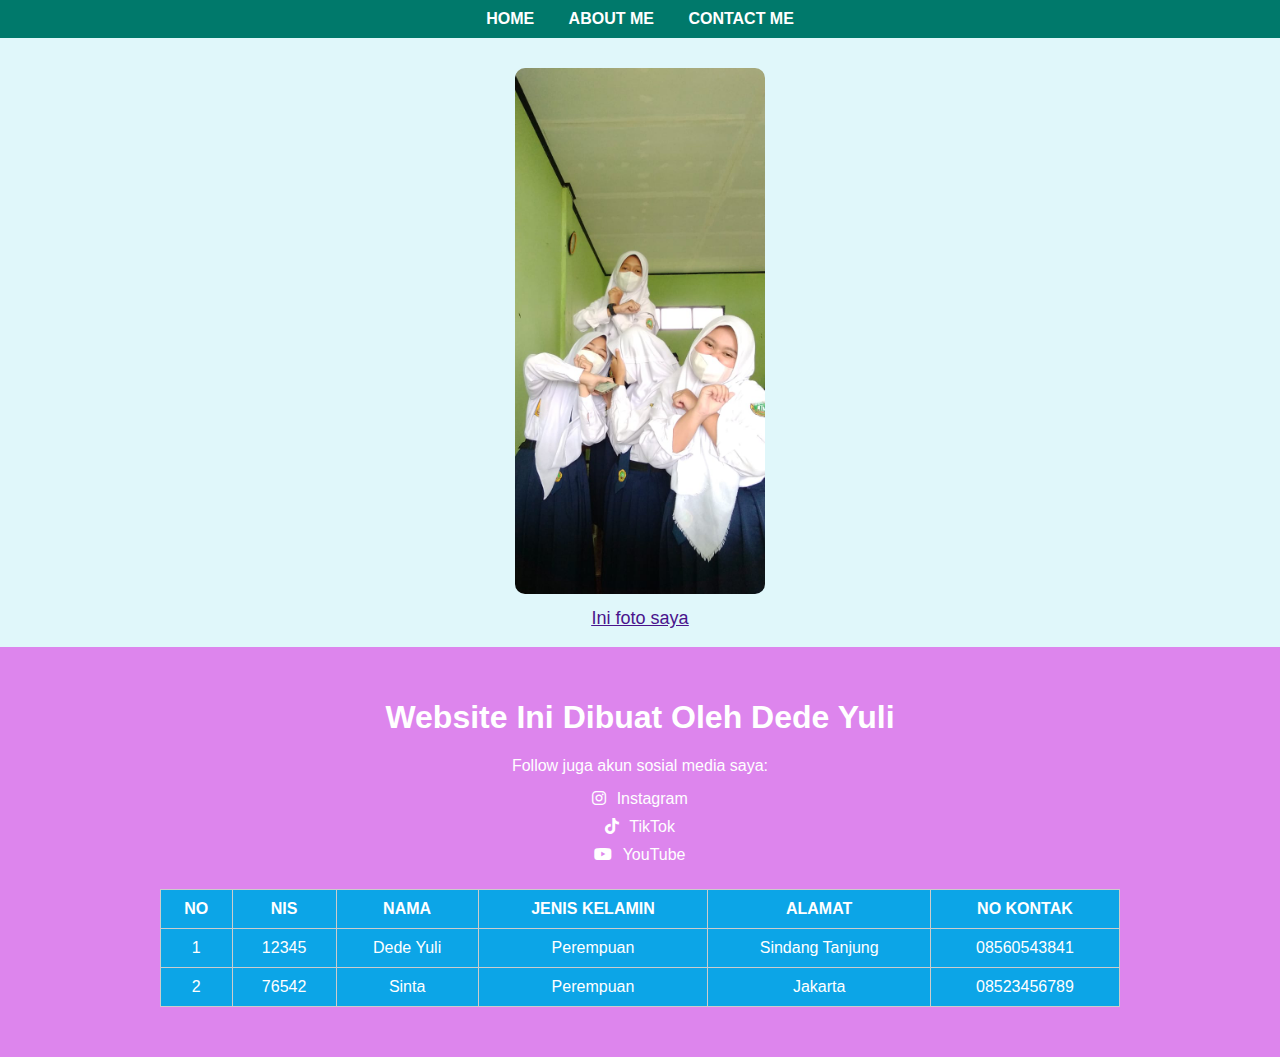
<file: index.html>
<!DOCTYPE html>
<html lang="id">
<head>
  <meta charset="UTF-8">
  <title>WEB DEDE YULI</title>
  <link rel="stylesheet" href="style2.css">
  <!-- Font Awesome untuk ikon sosial media -->
  <link rel="stylesheet" href="https://cdnjs.cloudflare.com/ajax/libs/font-awesome/6.4.0/css/all.min.css">
</head>
<body>

  <!-- Navbar -->
  <div class="container-navbar">
    <ul class="ul-navbar">
      <li><a href="#" class="a-navbar">HOME</a></li>
      <li><a href="about.html" class="a-navbar">ABOUT ME</a></li>
      <li><a href="contact.html" class="a-navbar">CONTACT ME</a></li>
    </ul>
  </div>

  <!-- Konten Foto -->
 <div class="container-content">
  <a href="galeri.html" class="a-content">
    <img src="deyul.jpg" class="img-content" alt="Foto Dede Yuli">
    <p class="p-content">Ini foto saya</p>
  </a>
</div>

  <!-- Footer -->
  <div class="container-footer">
    <h1 class="h1-footer">Website Ini Dibuat Oleh Dede Yuli</h1>
    <p>Follow juga akun sosial media saya:</p>

    <a href="https://www.instagram.com/dedeyuli26?igsh=MWZ6emsxdGxydDh4eQ==" target="_blank" class="social-link">
      <i class="fab fa-instagram"></i> Instagram
    </a><br>

    <a href="https://www.tiktok.com/@dedeyuli409?_t=ZS-8xu8sd2aZKE&_r=1" target="_blank" class="social-link">
      <i class="fab fa-tiktok"></i> TikTok
    </a><br>

    <!-- Tambahan: YouTube -->
    <a href="https://youtube.com/@dedeyuli-ws1hw?si=m5IjjlfsN59t51mY" target="_blank" class="social-link">
      <i class="fab fa-youtube"></i> YouTube
    </a><br>

  <!-- Tabel Siswa -->
  <div class="container-table">
    <table border="1">
      <thead>
        <tr>
          <th>NO</th>
          <th>NIS</th>
          <th>NAMA</th>
          <th>JENIS KELAMIN</th>
          <th>ALAMAT</th>
          <th>NO KONTAK</th>
        </tr>
      </thead>
      <tbody>
        <tr>
          <td>1</td>
          <td>12345</td>
          <td>Dede Yuli</td>
          <td>Perempuan</td>
          <td>Sindang Tanjung</td>
          <td>08560543841</td>
        </tr>
        <tr>
          <td>2</td>
          <td>76542</td>
          <td>Sinta</td>
          <td>Perempuan</td>
          <td>Jakarta</td>
          <td>08523456789</td>
        </tr>
      </tbody>
    </table>
  </div>

</body>
</html>
</file>
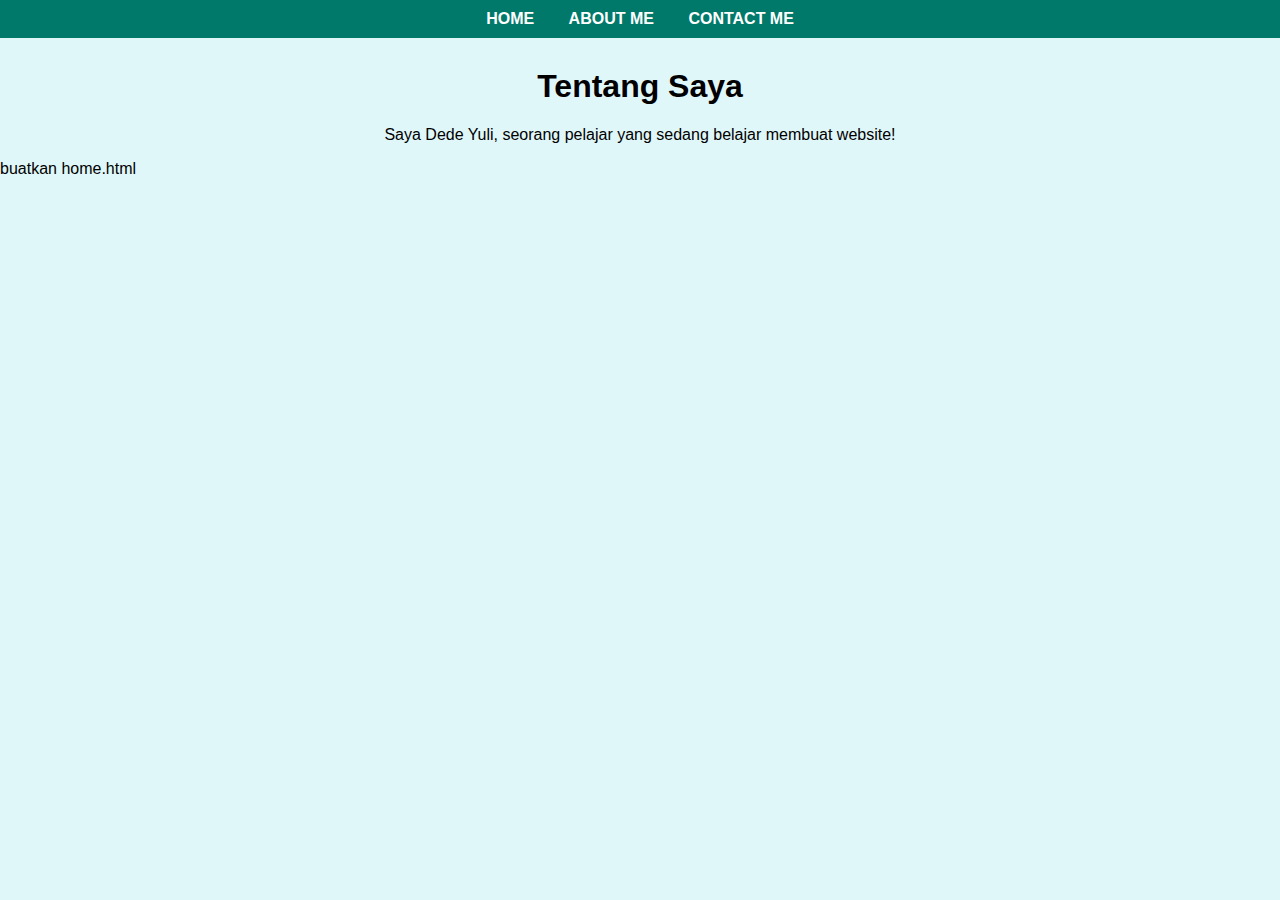
<file: about.html>
<!DOCTYPE html>
<html lang="id">
<head>
    <meta charset="UTF-8">
    <title>About Me - Dede Yuli</title>
    <link rel="stylesheet" href="style2.css">
</head>
<body>
    <div class="container-navbar">
        <ul class="ul-navbar">
            <li><a href="#" class="a-navbar">HOME</a></li>
            <li><a href="about.html" class="a-navbar">ABOUT ME</a></li>
            <li><a href="contact.html" class="a-navbar">CONTACT ME</a></li>
        </ul>
    </div>
    <div class="container-content">
        <h1>Tentang Saya</h1>
        <p>Saya Dede Yuli, seorang pelajar yang sedang belajar membuat website!</p>
    </div>
</body>
</html>
buatkan home.html
</file>
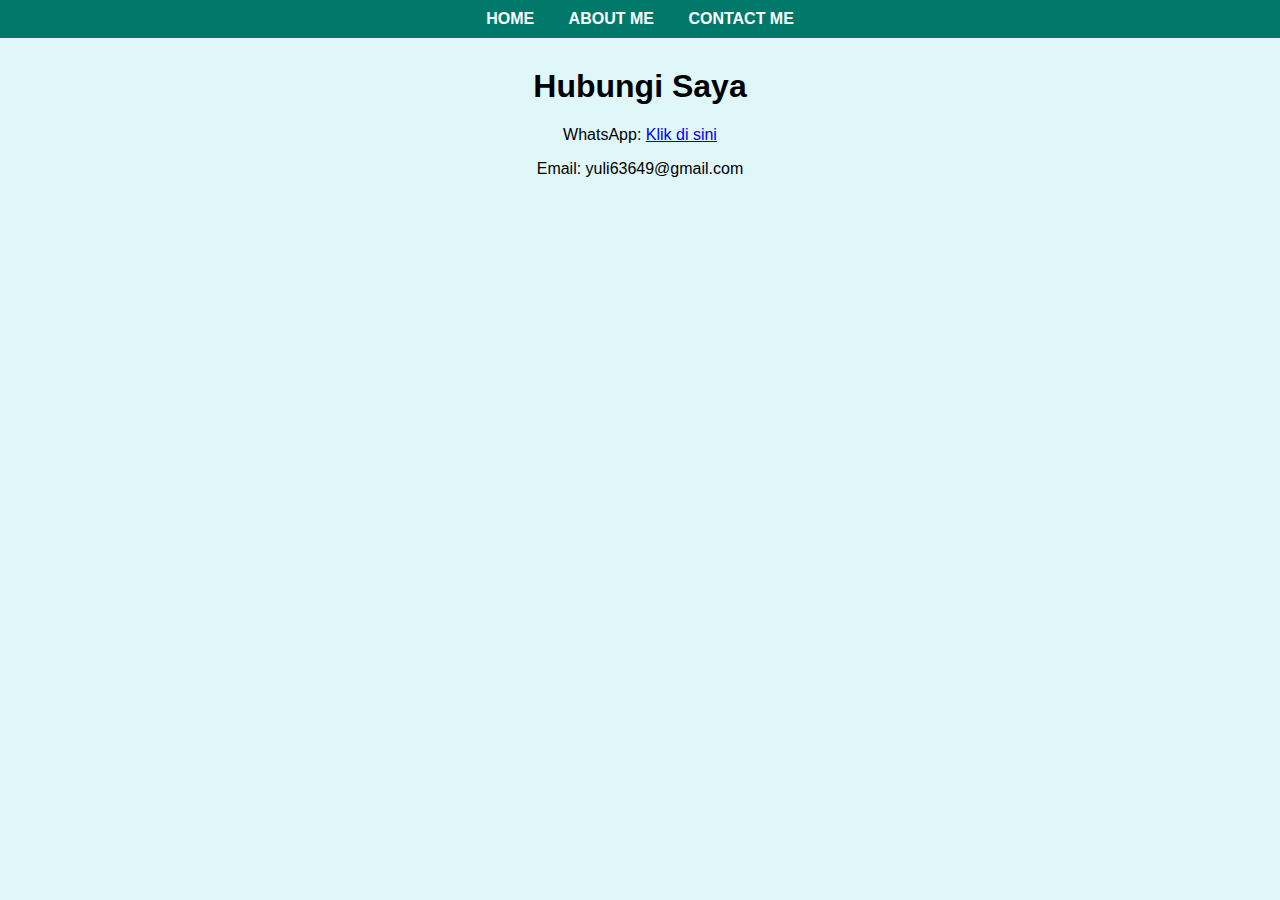
<file: contact.html>
<!DOCTYPE html>
<html lang="id">
<head>
    <meta charset="UTF-8">
    <title>Contact Me - Dede Yuli</title>
    <link rel="stylesheet" href="style2.css">
</head>
<body>
    <div class="container-navbar">
        <ul class="ul-navbar">
            <li><a href="#" class="a-navbar">HOME</a></li>
            <li><a href="about.html" class="a-navbar">ABOUT ME</a></li>
            <li><a href="contact.html" class="a-navbar">CONTACT ME</a></li>
        </ul>
    </div>
    <div class="container-content">
        <h1>Hubungi Saya</h1>
        <p>WhatsApp: <a href="https://wa.me/6285860543841">Klik di sini</a></p>
        <p>Email: yuli63649@gmail.com</p>
    </div>
</body>
</html>
</file>
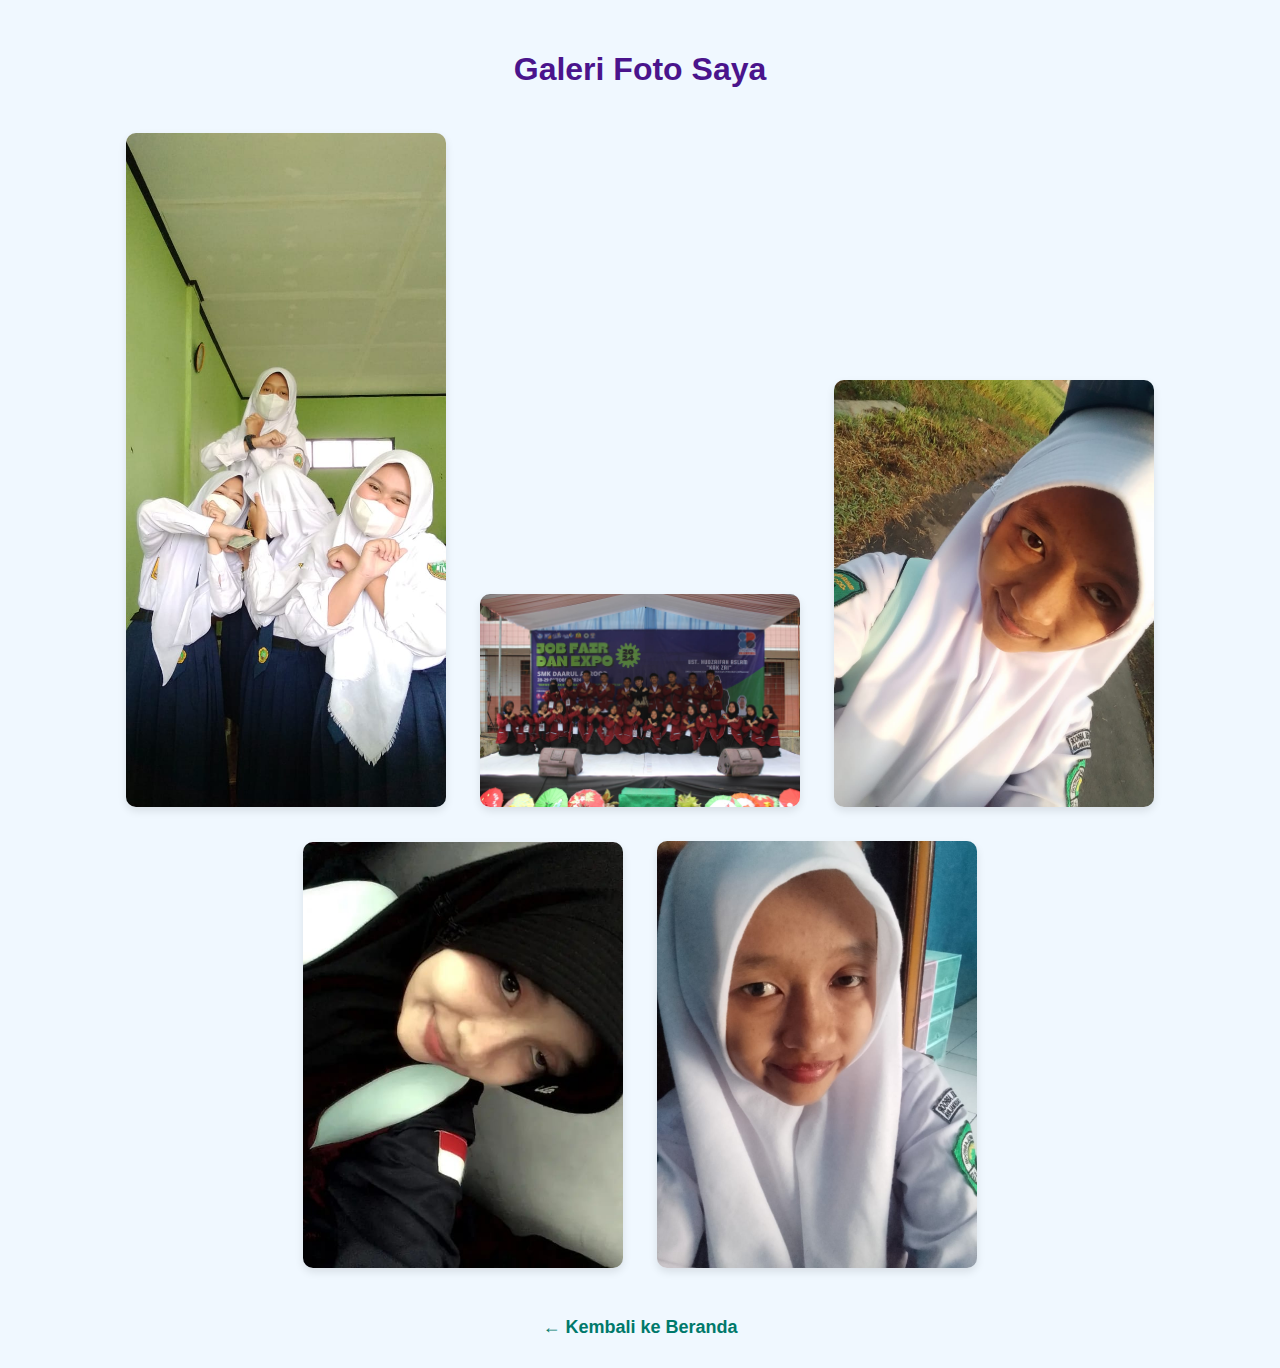
<file: galeri.html>
<!DOCTYPE html>
<html lang="id">
<head>
  <meta charset="UTF-8">
  <title>Galeri Foto Dede Yuli</title>
  <link rel="stylesheet" href="style2.css">
  <style>
    body {
      font-family: Arial, sans-serif;
      background-color: #f0f8ff;
      margin: 0;
      padding: 0;
    }

    .galeri-container {
      text-align: center;
      padding: 30px;
    }

    .galeri-container h1 {
      color: #4a148c;
      margin-bottom: 30px;
    }

    .galeri-container img {
      width: 320px;         /* ukuran sedang */
      height: auto;
      margin: 15px;
      border-radius: 10px;
      box-shadow: 0 4px 8px rgba(0,0,0,0.1);
      transition: 0.3s ease;
    }

    .galeri-container img:hover {
      transform: scale(1.05);
    }

    .back-link {
      display: inline-block;
      margin-top: 30px;
      text-decoration: none;
      color: #00796b;
      font-weight: bold;
      font-size: 18px;
    }

    .back-link:hover {
      text-decoration: underline;
    }
  </style>
</head>
<body>

  <div class="galeri-container">
    <h1>Galeri Foto Saya</h1>

    <!-- Foto-foto -->
    <img src="deyul.jpg" alt="Foto 1">
    <img src="deyul1.jpg" alt="Foto 2">
    <img src="deyul2.jpg" alt="Foto 3">
    <img src="deyul3.jpg" alt="Foto 4">
    <img src="deyul4.jpg" alt="Foto 5">

    <br>
    <a href="index.html" class="back-link">← Kembali ke Beranda</a>
  </div>

</body>
</html>
</file>
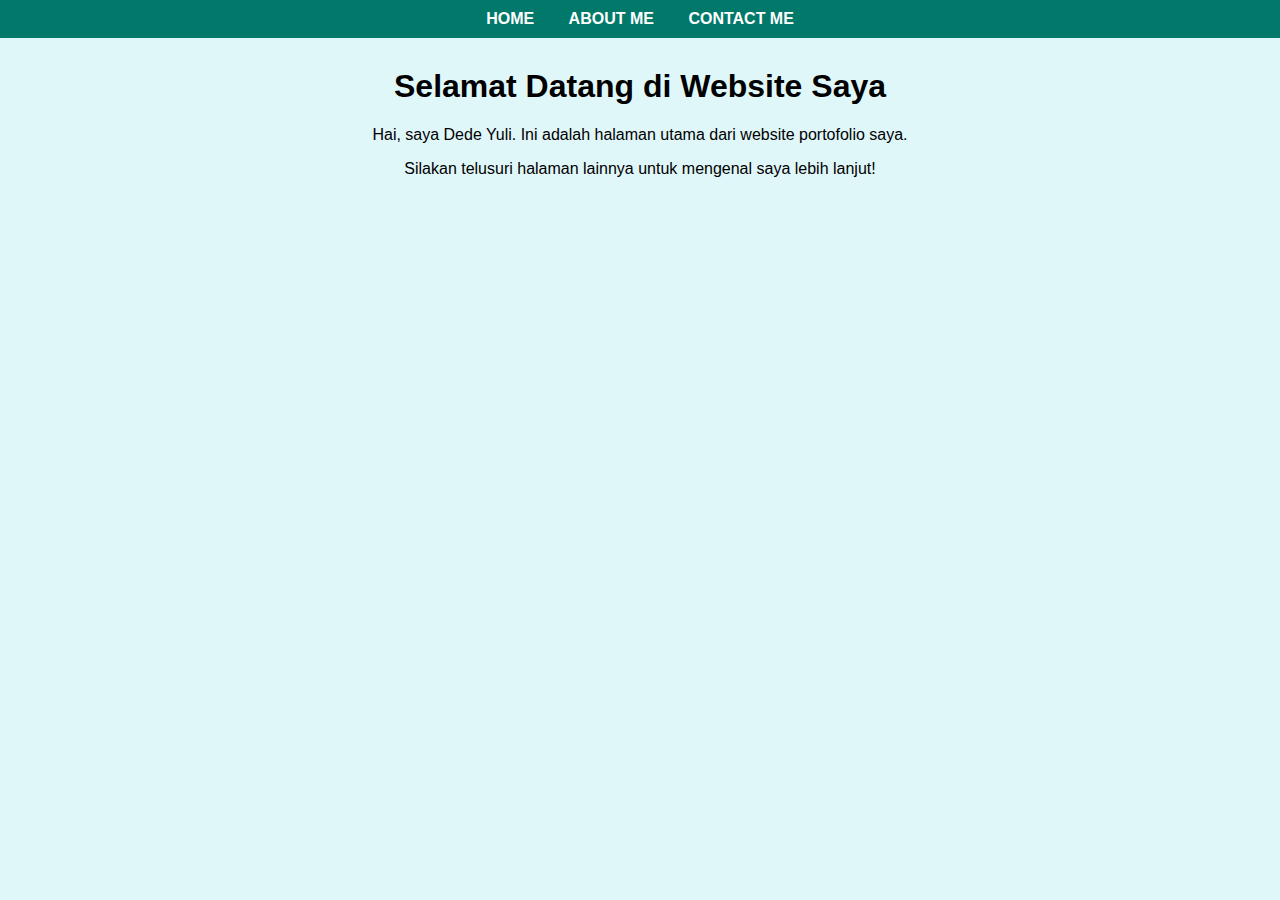
<file: home.html>
<!DOCTYPE html>
<html lang="id">
<head>
    <meta charset="UTF-8">
    <title>Home - Dede Yuli</title>
    <link rel="stylesheet" href="style2.css">
</head>
<body>
    <div class="container-navbar">
        <ul class="ul-navbar">
            <li><a href="home.html" class="a-navbar">HOME</a></li>
            <li><a href="about.html" class="a-navbar">ABOUT ME</a></li>
            <li><a href="contact.html" class="a-navbar">CONTACT ME</a></li>
        </ul>
    </div>
    <div class="container-content">
        <h1>Selamat Datang di Website Saya</h1>
        <p>Hai, saya Dede Yuli. Ini adalah halaman utama dari website portofolio saya.</p>
        <p>Silakan telusuri halaman lainnya untuk mengenal saya lebih lanjut!</p>
    </div>
</body>
</html>
</file>
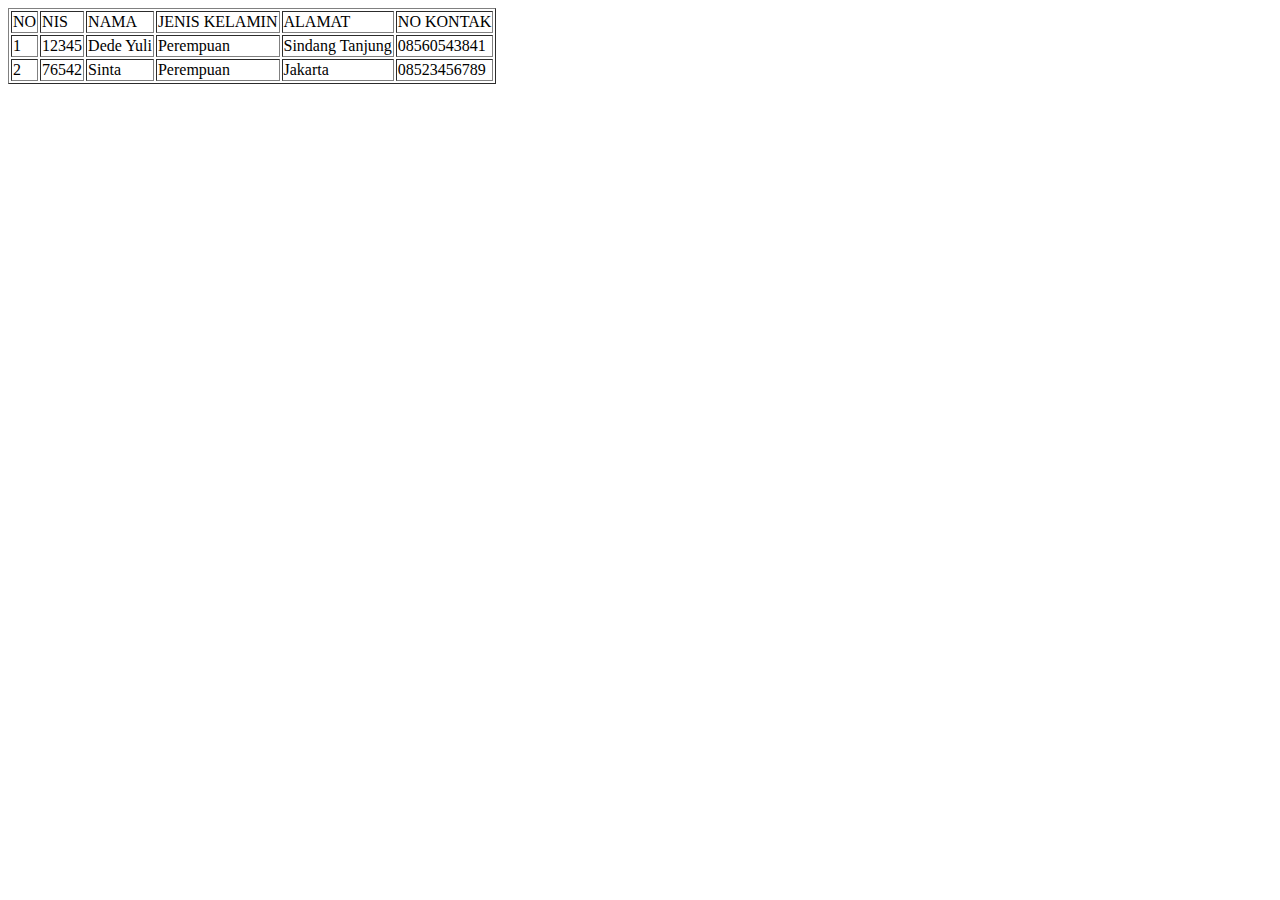
<file: index1.html>
<html>
    <body>
        <head><title>WEB DEDE YULI</title></head>
    </body>
    <!-- tabel siswa -->
     <table border="1">
        <thead>
            <tr>
                <td>NO</td>
                <td>NIS</td>
                <td>NAMA</td>
                <td>JENIS KELAMIN</td>
                <td>ALAMAT</td>
                <td>NO KONTAK</td>

            </tr>
            <td>1</td>
            <td>12345</td>
            <td>Dede Yuli</td>
            <td>Perempuan</td>
            <td>Sindang Tanjung</td>
            <td>08560543841</td>

            <tr>
                <td>2</td>
                <td>76542</td>
                <td>Sinta</td>
                <td>Perempuan</td>
                <td>Jakarta</td>
                <td>08523456789</td>

            </tr>
        </thead>
     </table>
</html>
</file>
<file: style2.css>
body {
  margin: 0;
  font-family: Arial, sans-serif;
  background-color: #e0f7fa;
}

.container-navbar {
  background-color: #00796b;
  padding: 10px;
  text-align: center;
}

.ul-navbar {
  list-style: none;
  padding: 0;
  margin: 0;
}

.ul-navbar li {
  display: inline;
  margin: 0 15px;
}

.a-navbar {
  text-decoration: none;
  color: white;
  font-weight: bold;
}

.container-content {
  text-align: center;
  margin-top: 30px;
}

.img-content {
  width: 250px;
  height: auto;
  border-radius: 10px;
}

.p-content {
  font-size: 18px;
  color: #4a148c;
  margin-top: 10px;
  text-decoration: underline;
}

.container-footer {
  background-color: #dd85ed;
  color: white;
  padding: 30px 20px;
  text-align: center;
}

.container-footer p {
  margin: 10px 0;
}

.social-link {
  display: inline-block;
  margin: 5px 10px;
  color: white;
  text-decoration: none;
  font-size: 16px;
}

.social-link i {
  margin-right: 6px;
}

.container-table {
  padding: 20px;
  text-align: center;
}

table {
  width: 80%;
  margin: auto;
  border-collapse: collapse;
  background-color: rgb(12, 165, 231);
}

th, td {
  padding: 10px;
  border: 1px solid #ccc;
}
.container-kesan-pesan {
  background-color: #f9f9f9;
  padding: 20px;
  margin-top: 30px;
  border-top: 2px solid #ccc;
  text-align: left;
}

.container-kesan-pesan h2 {
  color: #333;
}

.container-kesan-pesan p {
  font-size: 16px;
  line-height: 1.6;
}
</file>
